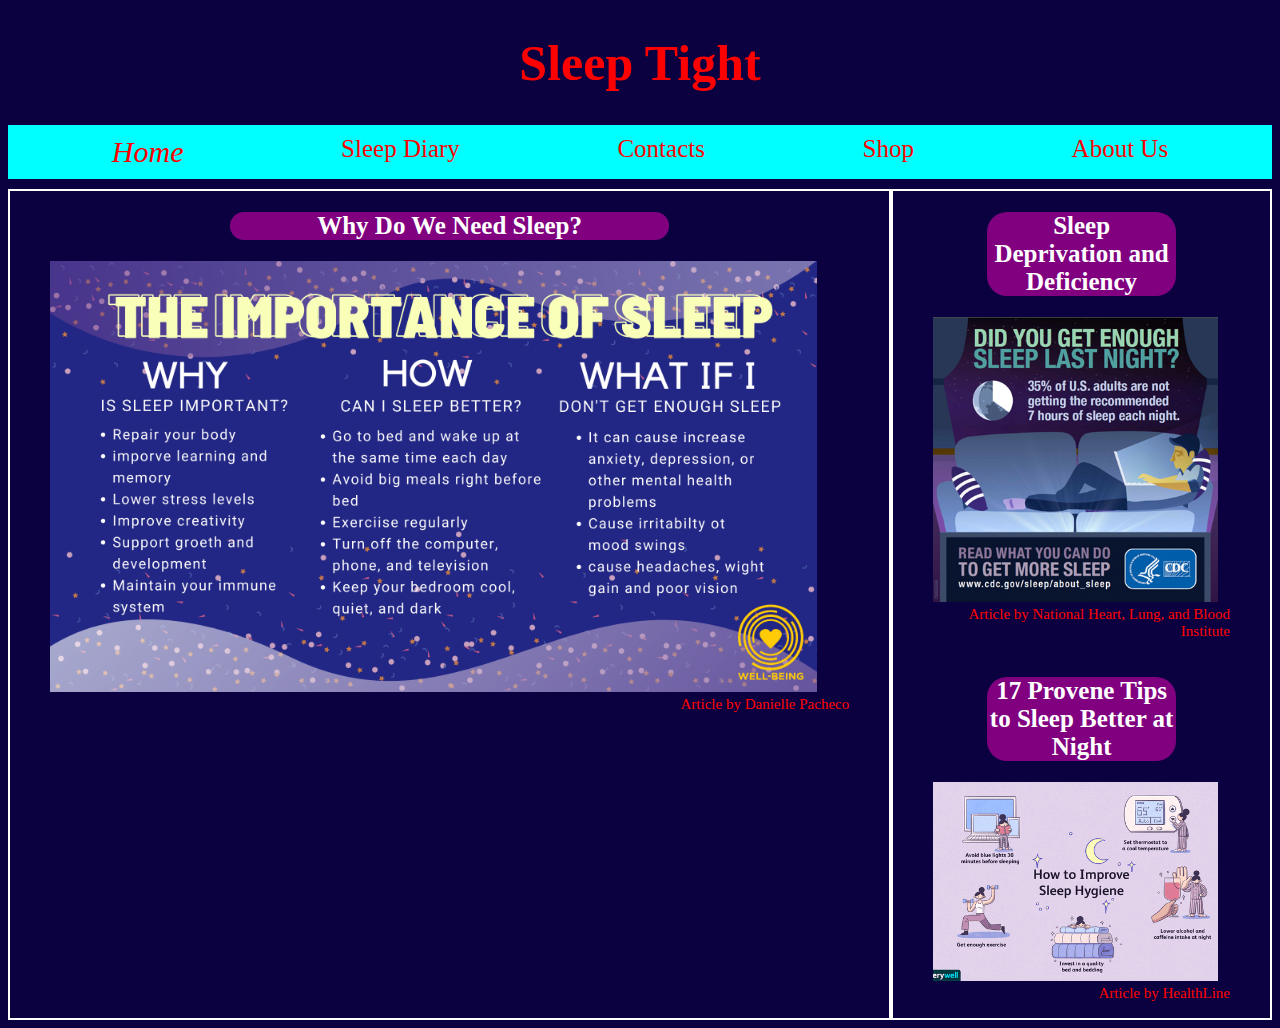
<file: Group-10-HTML-main/index.html>
<!DOCTYPE html>

<html lang="en">
<head>
	<meta charset= "utf-8" />
<title>Sleep Tight</title>
<meta name="viewport" content="width=device-width" />
<link rel="stylesheet" href="css/mobile.css" media="screen and (max-width:480px)"/>
<link rel="stylesheet" href="css/tablet.css" media="screen and  (min-width:481px) and (max-width: 768px)"/>
<link rel="stylesheet" href="css/main.css" media="screen and  (min-width:769px)"/> <!--desktop-->
<link rel = "icon" href= "images/moon.png">
<script src = 'java.js'></script>
</head>
<body>
	<header>
		<h1 class="banner">Sleep Tight</h1>
		<nav>
			<div class ="navbar">
				<a href ="index.html" class = "current">Home</a>
				<a href ="diary.html">Sleep Diary</a>
				<a href="contacts.html">Contacts</a>
				<a href ="shop.html">Shop</a>
				<a href="aboutUs.html">About Us</a>
			</div>
				</nav>
	</header>
	<main>
		<section class="main_section">
			<article id="main">
				<h2 class="heading" id ="line"> Why Do We Need Sleep?</h2>
				<figure>
				<img src="images/ImportanceOfSleep.png" alt="Chart listing the importance of sleeping" titles="The Importance of Sleep" class = "articleImage" />
				<figcaption><a target= "_blank" href= "https://www.sleepfoundation.org/how-sleep-works/why-do-we-need-sleep">Article by Danielle Pacheco</a></figcaption>
				</figure>
				
				
			</article>
			<aside>
			<article>
				<h2 class="heading" id ="line">Sleep Deprivation and Deficiency</h2>
				<figure>
<img src= "images/GetMoreSleep.jpg" alt="35% adult not getting 7 hours of sleep" titles="Get More Sleep" class = "articleImage" />
<figcaption><a target= "_blank" href= "https://www.nhlbi.nih.gov/health-topics/sleep-deprivation-and-deficiency#:~:text=Sleep%20plays%20an%20important%20role,pressure%2C%20diabetes%2C%20and%20stroke.">Article by National Heart, Lung, and Blood Institute</a></figcaption>
				</figure>
				
			</article>
			<article>
				<h2 class="heading" id ="line">17 Provene Tips to Sleep Better at Night</h2>
				<figure>
				<img src="images/ImproveSleep.png" alt="How to improve sleep hygiene" titles="How to sleep hygiene" class = "articleImage" />
				<figcaption><a target= "_blank" href= "https://www.healthline.com/nutrition/17-tips-to-sleep-better#1.-Increase-bright-light-exposure-during-the-day">Article by HealthLine</a></figcaption>
				</figure>
				
			</article>
			</aside>
		</section>
	</main>
	<footer>
</footer>
</body>
</html>
</file>
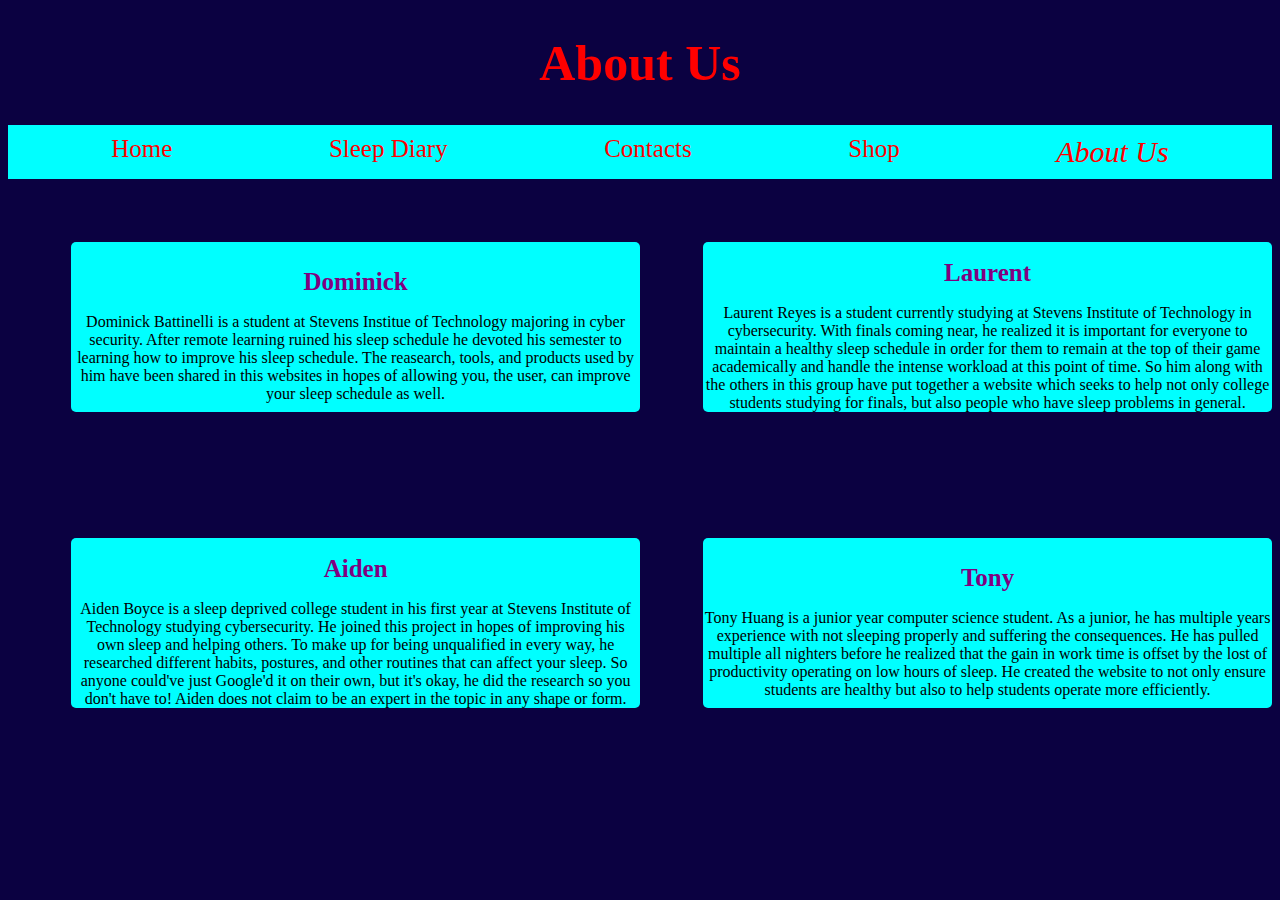
<file: Group-10-HTML-main/aboutUs.html>
<!DOCTYPE html>

<html lang="en">
<head>
	<meta charset= "utf-8" />
<title>Sleep Tight</title>
<meta name="viewport" content="width=device-width" />
<link rel="stylesheet" href="css/mobile.css" media="screen and (max-width:480px)"/>
<link rel="stylesheet" href="css/tablet.css" media="screen and  (min-width:481px) and (max-width: 768px)"/>
<link rel="stylesheet" href="css/main.css" media="screen and  (min-width:769px)"/> <!--desktop-->
<link rel = "icon" href= "images/moon.png">
<script src = 'java.js'></script>
</head>
<body>
	<header>
		<h1 class="banner">About Us</h1>
		<nav>
			<div class ="navbar">
				<a href ="index.html">Home</a>
				<a href ="diary.html">Sleep Diary</a>
				<a href="contacts.html">Contacts</a>
				<a href ="shop.html">Shop</a>
				<a href="aboutUs.html" class = "current">About Us</a>
			</div>
				</nav>
	</header>
	<main class = "container">

		<div><h1 class = "name">Dominick</h1>Dominick Battinelli is a student at Stevens Institue of Technology majoring in cyber security. After remote learning ruined his sleep schedule he devoted his semester to learning how to improve his sleep schedule. The reasearch, tools, and products used by him have been shared in this websites in hopes of allowing you, the user, can improve your sleep schedule as well. </div>
		<div><h1 class = "name">Laurent</h1>Laurent Reyes is a student currently studying at Stevens Institute of Technology in cybersecurity. With finals coming near, he realized it is important for everyone to maintain a healthy sleep schedule in order for them to remain at the top of their game academically and handle the intense workload at this point of time. So him along with the others in this group have put together a website which seeks to help not only college students studying for finals, but also people who have sleep problems in general.</div>
		<div><h1 class = "name">Aiden</h1>Aiden Boyce is a sleep deprived college student in his first year at Stevens Institute of Technology studying cybersecurity. He joined this project in hopes of improving his own sleep and helping others. To make up for being unqualified in every way, he researched different habits, postures, and other routines that can affect your sleep. So anyone could've just Google'd it on their own, but it's okay, he did the research so you don't have to! Aiden does not claim to be an expert in the topic in any shape or form.</div>
		<div><h1 class = "name">Tony</h1>Tony Huang is a junior year computer science student. As a junior, he has multiple years experience with not sleeping properly and suffering the consequences. He has pulled multiple all nighters before he realized that the gain in work time is offset by the lost of productivity operating on low hours of sleep. He created the website to not only ensure students are healthy but also to help students operate more efficiently. </div>

	</main>
	<footer>
</footer>
</body>
</html>
</file>
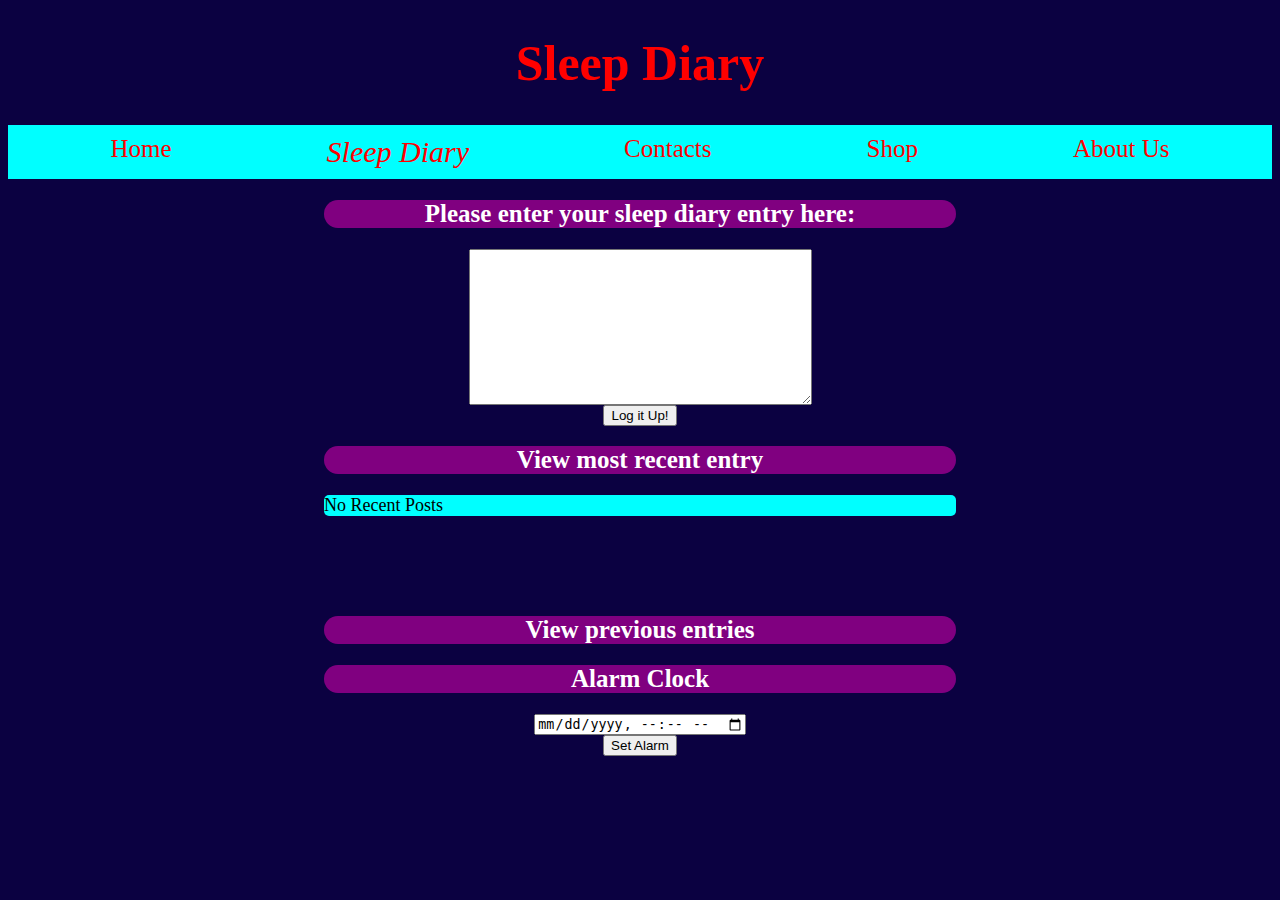
<file: Group-10-HTML-main/diary.html>
<!DOCTYPE html>

<html lang="en">
<head>
	<meta charset= "utf-8" />
<title>Sleep Tight</title>
<meta name="viewport" content="width=device-width" />
<link rel="stylesheet" href="css/mobile.css" media="screen and (max-width:480px)"/>
<link rel="stylesheet" href="css/tablet.css" media="screen and  (min-width:481px) and (max-width: 768px)"/>
<link rel="stylesheet" href="css/main.css" media="screen and  (min-width:769px)"/> <!--desktop-->
<link rel = "icon" href= "images/moon.png">
<script src = 'java.js'></script>
</head>
<body>
	<header>
		<h1 class = "banner">Sleep Diary</h1>
		<nav>
			<div class ="navbar">
				<a href ="index.html">Home</a>
				<a href ="diary.html" class = "current">Sleep Diary</a>
				<a href="contacts.html">Contacts</a>
				<a href ="shop.html">Shop</a>
				<a href="aboutUs.html">About Us</a>
			</div>
				</nav>
	</header>
	<main>
		<div class = "enter">
		<h2 class = "heading">Please enter your sleep diary entry here:</h2>
  			<textarea name = "diary-post" id = 'text' class ='textBox'  rows= "10" cols= "40" required></textarea>
  			<button type="submit" onclick = 'sleepLog()'class = 'textBox' class = 'textInput'>Log it Up!</button>
		</div>
		<div class = "Previous">
		<h2 class = 'heading'>View most recent entry</h2>
			<div class = 'entry' id = 'recent' class = 'recent'>No Recent Posts</div>
		<h2 class = "heading" > View previous entries</h2>
		<ul id = 'posts'>
			
		</ul>
		</div>
		<h2 class = 'heading'>Alarm Clock</h2>
		<input id="alarmTime" type="datetime-local" class = 'textBox'>
		<button id="alarmButton" class= 'textBox' onclick="setAlarm(this);">Set Alarm</button>
		<div id="alarmOptions" class= 'textBox' style="display: none;">
			<button onclick="stopAlarm();">Stop Alarm</button>
		</div>

	</main>
	<footer>
</footer>
</body>
</html>
</file>
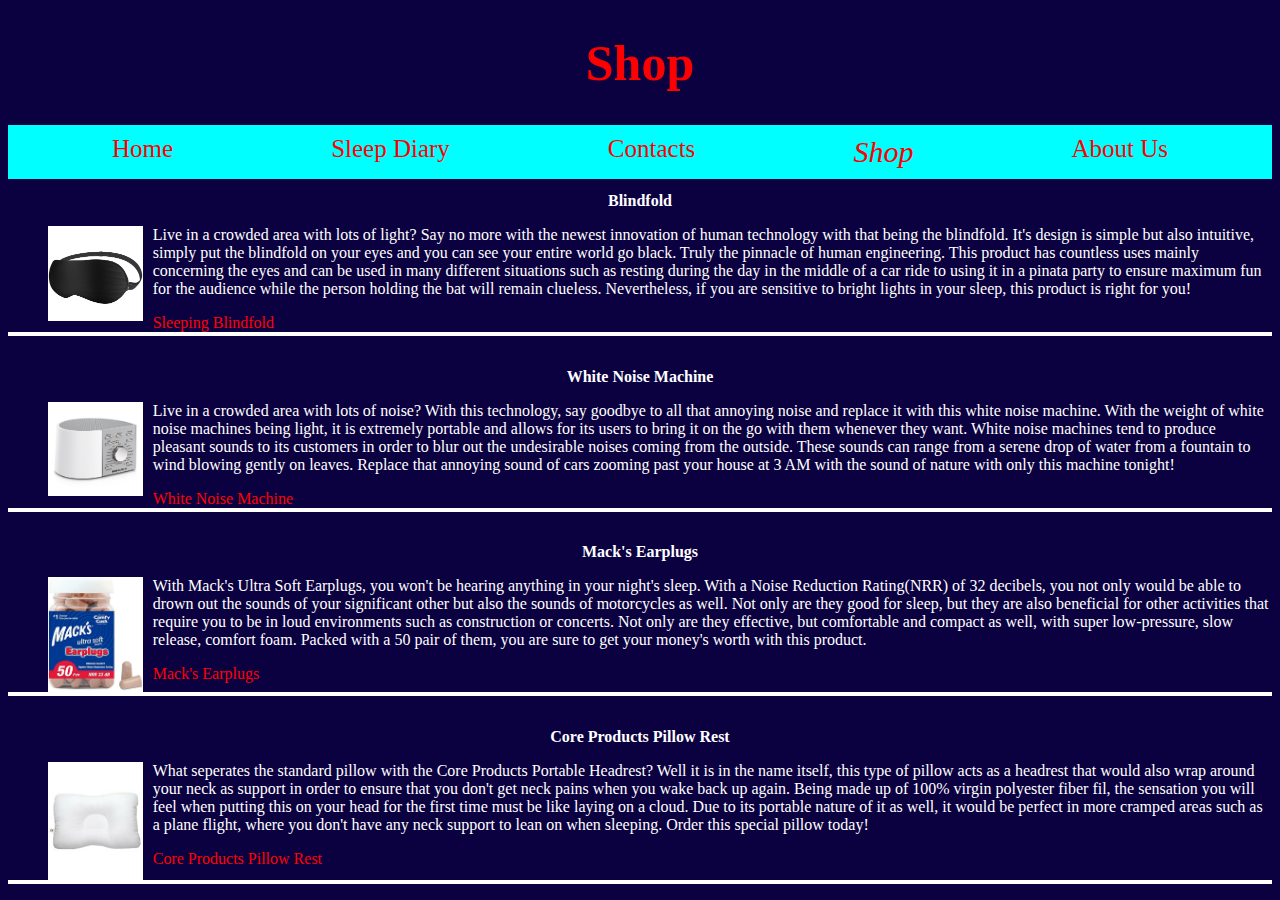
<file: Group-10-HTML-main/shop.html>
<!DOCTYPE html>

<html lang="en">
<head>
	<meta charset= "utf-8" />
<title>Sleep Tight</title>
<meta name="viewport" content="width=device-width" />
<link rel="stylesheet" href="css/mobile.css" media="screen and (max-width:480px)"/>
<link rel="stylesheet" href="css/tablet.css" media="screen and  (min-width:481px) and (max-width: 768px)"/>
<link rel="stylesheet" href="css/main.css" media="screen and  (min-width:769px)"/> <!--desktop-->
<link rel = "icon" href= "images/moon.png">
<script src = 'java.js'></script>
</head>
<body>
	<header>
		<h1 class ="banner">Shop</h1>
		<nav>
	<div class ="navbar">
		<a href ="index.html">Home</a>
		<a href ="diary.html">Sleep Diary</a>
		<a href="contacts.html">Contacts</a>
		<a href ="shop.html" class = "current">Shop</a>
		<a href="aboutUs.html">About Us</a>
	</div>
		</nav>
	</header>
		<main class = "test">
			<div class="products">
				<h2>Blindfold</h2>
				<figure>
					<img src="images/blindfold.jpeg" alt="blindfold" titles="Blindfold" class = "ProductImage" />
				</figure>

				<p> Live in a crowded area with lots of light? Say no more with the newest innovation of human technology with that being the blindfold. It's design is simple but also intuitive, simply put the blindfold on your eyes and you can see your entire world go black. Truly the pinnacle of human engineering. This product has countless uses mainly concerning the eyes and can be used in many different situations such as resting during the day in the middle of a car ride to using it in a pinata party to ensure maximum fun for the audience while the person holding the bat will remain clueless. Nevertheless, if you are sensitive to bright lights in your sleep, this product is right for you! </p>
					<a target= "_blank" href="https://www.amazon.com/Eye-Mask-Adjustable-Blindfold-Eyeshades/dp/B089N77JWM/ref=sxin_15?cv_ct_cx=blindfold+sleeping+mask&keywords=blindfold+sleeping+mask&pd_rd_i=B089N77JWM&pd_rd_r=ec1e2690-f8a1-4337-990c-35a37bcab2b6&pd_rd_w=2ELzQ&pd_rd_wg=dR733&pf_rd_p=804f0d5c-8ca1-4bee-8f2c-05a5c2152c0f&pf_rd_r=6616MX4PV3J33J8WFQ0T&qid=1636001103&sprefix=blindfold+sleepping%2Caps%2C67&sr=1-2-151689ec-2078-4dff-b41e-5c4ca810721b">Sleeping Blindfold</a>
			</div>
			<br>
			
			<div class="products">
				<h2>White Noise Machine</h2>
				<figure>
					<img src="images/whiteNoise.png" alt="whiteNoise" titles="whiteNoise" class = "ProductImage" />
				</figure>
					<p>Live in a crowded area with lots of noise? With this technology, say goodbye to all that annoying noise and replace it with this white noise machine. With the weight of white noise machines being light, it is extremely portable and allows for its users to bring it on the go with them whenever they want. White noise machines tend to produce pleasant sounds to its customers in order to blur out the undesirable noises coming from the outside. These sounds can range from a serene drop of water from a fountain to wind blowing gently on leaves. Replace that annoying sound of cars zooming past your house at 3 AM with the sound of nature with only this machine tonight! </p>
					<a target=  "_blank" href="https://www.amazon.com/White-Noise-Machine-Non-Looping-Rechargeable/dp/B08QD4JCGS/ref=sxin_13_pa_sp_search_thematic_sspa?cv_ct_cx=white+noise+machine&keywords=white+noise+machine&pd_rd_i=B08QD4JCGS&pd_rd_r=f661ac78-40f0-44c6-8d87-21be443e1732&pd_rd_w=176rW&pd_rd_wg=7b5at&pf_rd_p=69e6ba92-4b2b-4486-a0ef-136583f2d22c&pf_rd_r=DN1CQCV8J3T9RX5GYJFE&qid=1636001175&sprefix=white+noise%2Caps%2C127&sr=1-3-a73d1c8c-2fd2-4f19-aa41-2df022bcb241-spons&psc=1&smid=A2T3Q0NF6XB7PG&spLa=[base64]">White Noise Machine</a>
			</div>
			<br>
			
			<div class = "products">
				<h2>Mack's Earplugs</h2>
				<figure>
					<img src= "images/earplugs.jpg" alt= "Earplugs" titles= "Earplugs" class = "ProductImage"/>
				</figure>
					<p>With Mack's Ultra Soft Earplugs, you won't be hearing anything in your night's sleep. With a Noise Reduction Rating(NRR) of 32 decibels, you not only would be able to drown out the sounds of your significant other but also the sounds of motorcycles as well. Not only are they good for sleep, but they are also beneficial for other activities that require you to be in loud environments such as construction or concerts. Not only are they effective, but comfortable and compact as well, with super low-pressure, slow release, comfort foam. Packed with a 50 pair of them, you are sure to get your money's worth with this product.</p>
					<a target= "_blank" href= "https://www.amazon.com/Macks-Ultra-Soft-Foam-Earplugs/dp/B0051U7W32/ref=asc_df_B0051U7W32/?tag=hyprod-20&linkCode=df0&hvadid=312025890921&hvpos=&hvnetw=g&hvrand=13895712320459808458&hvpone=&hvptwo=&hvqmt=&hvdev=c&hvdvcmdl=&hvlocint=&hvlocphy=9003534&hvtargid=pla-387111353261&psc=1&tag=&ref=&adgrpid=64728044760&hvpone=&hvptwo=&hvadid=312025890921&hvpos=&hvnetw=g&hvrand=13895712320459808458&hvqmt=&hvdev=c&hvdvcmdl=&hvlocint=&hvlocphy=9003534&hvtargid=pla-387111353261">Mack's Earplugs</a>
			</div>
			<br>
			<div class= "products">
				<h2>Core Products Pillow Rest</h2>
				<figure>
					<img src= "images/pillowshop.jpg" alt= "Pillow" titles= "Pillow" class= "ProductImage"/>
				</figure>
					<p>What seperates the standard pillow with the Core Products Portable Headrest? Well it is in the name itself, this type of pillow acts as a headrest that would also wrap around your neck as support in order to ensure that you don't get neck pains when you wake back up again. Being made up of 100% virgin polyester fiber fil, the sensation you will feel when putting this on your head for the first time must be like laying on a cloud. Due to its portable nature of it as well, it would be perfect in more cramped areas such as a plane flight, where you don't have any neck support to lean on when sleeping. Order this special pillow today!</p>
					<a target= "_blank" href= "https://www.ebay.com/itm/124586802767?hash=item1d01f3be4f:g:2wEAAOSwAQ5gMxlM">Core Products Pillow Rest</a>
			</div>
		</main>
	<footer>
</footer>
</body>
</html>
</file>
<file: Group-10-HTML-main/css/mobile.css>
nav {
    background-color: aqua;
    }
.navbar {
    float: center;
    text-align: center;
    padding: 10px 25px;
    font-size: 11px;
    background-color: aqua;
    text-decoration: none;
    display: flex;
    flex-direction: row;
    justify-content: space-around;

}
.navbar a:hover{
    color: red;
}
.current{
    font-size: 16px;
    font-style: italic;
    
}
.current{
    font-size: 13px;
    font-style: italic;
    text-decoration: underline;
    color: purple;
}
a{ 
    text-decoration: none;
    text-emphasis-color: black;
}
.banner {
    display: none;
    text-align: center;
    font-size: 50px;
    color: red;
}
/**New added conflict*/
.heading{
    text-align: center;
    font-size: 15px;
    border-radius: 20px;
    background:purple;
    margin-right: 25%;
    margin-left: 25%

}
/**
.articleImage{
    display:block;
    width: 500px;
    height: 350px;
    margin-left: auto;
    margin-right:auto;
}
**/
figcaption{
    text-align: right;
    font-size:7px;
    color:red;
}
/**New added conflict*/
a:link {
    color: red;
    background-color: transparent;
    text-decoration: none;
  }
  a:visited {
    color: red;
    background-color: transparent;
    text-decoration: none;
  }


body{
    background-color: rgb(11, 1, 65);
    /*
    background-image: url(../images/free-stars-pattern-vectors.jpg);
    background-repeat: repeat;
    */
    color: white;
}

.main_section{
    display: flex;
    flex-direction: column;
}

.main_section>article{
    flex:1 1 70%;
    border: 2px solid white;
    margin-top: 10px;
}
.main_section>article>p{
    display:none;
    padding: 0px 10px;
    margin-top: 10px;
}
.main_section article h1{
    text-align: center;
    
}
.main_section>aside{
    display: flex;
    flex:1 1 30%;
    flex-direction: row;
    border: 2px solid white;
    margin-top: 10px;
}
.main_section aside h2{
    text-align: center;
}

img {
    width: 96%;
    height: auto;
}

h1 {
    display: block;
    font-size: 2em;
    margin-top: 0.67em;
    margin-bottom: 0.67em;
    margin-left: 0;
    margin-right: 0;
    font-weight: bold;
  }

  h2 {
    display: block;
    font-size: 11px;
    margin-top: 0.83em;
    margin-bottom: 0.83em;
    margin-left: 0;
    margin-right: 0;
    font-weight: bold;
  }

  .entry {
    border-radius: 5px;
    background:cyan;
    color: black;
    margin-bottom: 50px;
    margin-right: 5%;
    margin-left:5%;
    font-size: 15px;
  }
 .textBox{
      display: flex;
      flex-direction: row ;
      justify-content: center;
      margin:auto;
  }

  .recent{
    text-align:center;
  }

  .textInput{
    width: 50%;
  }

  .container{
      display: flex;
      flex-direction: column;
      min-height: 100%;
  }
  .container > div{
      display: flex;
      flex-basis: 45%;
      flex-direction: column;
      justify-content: center;
      margin-top: 4%;
      margin-left: 2%;
      margin-right: 2%;  
      border-radius: 5px;
      text-align: center;
    background:cyan;
    color: black;
  }
  
  .name {
        text-align: center;
        font-size: 25px;
        color: purple;
        margin-right: 25%;
        margin-left: 25%
  }

  .ProductImage{
    display: block;
    margin-left: auto;
    margin-right: auto;
    width: 50%;
    height: auto;
  }
  .products h2{
      text-align:center;
  }
  
  .ContactImage{
    display: block;
    margin-left: auto;
    margin-right: auto;
    width: 50%;
    height: auto;
  }

  .contacts{
    border-bottom: 4px solid white;
    overflow: hidden;
}
    .products{
    border-bottom: 4px solid white;
    overflow: hidden;
}

  .contacts h2{
      text-align:center
  }
</file>
<file: Group-10-HTML-main/css/tablet.css>
nav {
    background-color: aqua;
    }
.navbar {
    float: center;
    text-align: center;
    padding: 10px 25px;
    font-size: 15px;
    background-color: aqua;
    text-decoration: none;
    display: flex;
    flex-direction: row;
    justify-content: space-around;

}
.navbar a:hover{
    color: red;
}
.current{
    font-size: 20px;
    font-style: italic;
}
.current{
    font-size: 17px;
    font-style: italic;
    text-decoration: underline;
    color: purple;
}
a{ 
    text-decoration: none;
    text-emphasis-color: black;
}
.banner {
    text-align: center;
    font-size: 30px;
    color: red;
}
/**New added conflict*/
.heading{
    text-align: center;
    font-size: 20px;
    border-radius: 20px;
    background:purple;
    margin-right: 25%;
    margin-left: 25%

}
/**
.articleImage{
    display:block;
    width: 500px;
    height: 350px;
    margin-left: auto;
    margin-right:auto;
}
**/
figcaption{
    text-align: right;
    font-size: 10px;
    color:red;
}
/**New added conflict*/
a:link {
    color: red;
    background-color: transparent;
    text-decoration: none;
  }
  a:visited {
    color: red;
    background-color: transparent;
    text-decoration: none;
  }


body{
    background-color: rgb(1, 1, 65);
    /*
    background-image: url(../images/free-stars-pattern-vectors.jpg);
    background-repeat: repeat;
    */
    color: white;
}

.main_section{
    display: flex;
    flex-direction: column;
}
.main_section>article{
    flex:1 1 70%;
    border: 2px solid white;
    margin-top: 10px;
    margin-left:2%;
}
.main_section>article>figure{
    float:left;
    width:70%;
    margin: 10px 5px 0px 5px;
    
}
.main_section>article>p{
    float:left;
    width:23%;
    height:170px;                 /*Controls the height of the paragraph block. Text can overflow box. Put border around it. Height should be based on the image- but no time*/
    overflow:hidden;/*The height is specified earlier- hide text that is overflowed*/
    padding: 0px 10px;
    margin-top: 10px;
}
.main_section article h1{
    text-align: center;
    
}
.main_section>aside{
    display: flex;
    flex:1 1 30%;
    flex-direction: row;
    border: 2px solid white;
    margin-top: 10px;
}
.main_section aside h2{
    text-align: center;
}

img {
    width: 96%;
    height: auto;
}

h1 {
    display: block;
    font-size: 2em;
    margin-top: 0.67em;
    margin-bottom: 0.67em;
    margin-left: 0;
    margin-right: 0;
    font-weight: bold;
  }

  h2 {
    display: block;
    font-size: 18px;
    margin-top: 0.83em;
    margin-bottom: 0.83em;
    margin-left: 0;
    margin-right: 0;
    font-weight: bold;
  }

  .entry {
    border-radius: 5px;
    background:cyan;
    color: black;
    margin-bottom: 50px;
    margin-right: 10%;
    margin-left:10%;
    font-size: 18px;
  }
 .textBox{
      display: flex;
      flex-direction: row ;
      justify-content: center;
      margin:auto;
  }

  .recent{
    text-align:center;
  }

  .textInput{
    width: 50%;
  }

  .container{
      display: flex;
      flex-direction: column;
      min-height: 100%;
  }
  .container > div{
      display: flex;
      flex-basis: 45%;
      flex-direction: column;
      justify-content: center;
      margin-top: 4%;
      margin-left: 2%;
      margin-right: 2%;  
      border-radius: 5px;
      text-align: center;
    background:cyan;
    color: black;
  }

  .name {
        text-align: center;
        font-size: 25px;
        color: purple;
        margin-right: 25%;
        margin-left: 25%
  }

  .ProductImage{
    display: block;
    margin-left: auto;
    margin-right: auto;
    width: 50%;
    height: auto;
  }
  .products h2{
      text-align:center;
  }

  .ContactImage{
    display: block;
    margin-left: auto;
    margin-right: auto;
    width: 50%;
    height: auto;
  }
  .contacts{
    border-bottom: 4px solid white;
    overflow: hidden;
}
.products{
    border-bottom: 4px solid white;
    overflow: hidden;
}


  .contacts h2{
      text-align:center
  }
</file>
<file: Group-10-HTML-main/css/main.css>
/*
    Made by: Dominick Battinelli, Tony Huang, Aiden Boyce, Laurent Reyes
    " I pledge my honor that I have abided by the Stevens Honor System" - Group 10
*/
nav {
    background-color: aqua;
    }
.navbar {
    float: center;
    text-align: center;
    padding: 10px 25px;
    font-size: 25px;
    background-color: aqua;
    text-decoration: none;
    display: flex;
    flex-direction: row;
    justify-content: space-around;

}
.navbar a:hover{
    text-decoration: underline;
}
.current{
    font-size: 30px;
    font-style: italic;
    text-decoration: underline;
    color: purple;
}
a{ 
    text-decoration: none;
    text-emphasis-color: black;
}
.banner {
    text-align: center;
    font-size: 50px;
    color: red;
}
/**New added conflict*/
.heading{
    text-align: center;
    font-size: 25px;
    border-radius: 20px;
    background:purple;
    margin-right: 25%;
    margin-left: 25%

}
/**
.articleImage{
    display:block;
    width: 500px;
    height: 350px;
    margin-left: auto;
    margin-right:auto;
}
**/
figcaption{
    text-align: right;
    font-size: 15px;
    color:red;
}
/**New added conflict*/
a:link {
    color: red;
    background-color: transparent;
    text-decoration: none;
  }
  a:visited {
    color: red;
    background-color: transparent;
    text-decoration: none;
  }

body{
    background-color: rgb(11, 1, 65);
    /*
    background-image: url(../images/free-stars-pattern-vectors.jpg);
    background-repeat: repeat;
    */
    color: white;
}

.main_section{
    display: flex;
    flex-direction: row;
}
.main_section>article{
    flex:1 1 70%;
    border: 2px solid white;
    margin-top: 10px;
}
.main_section>article>p{
    padding: 0px 10px;
    margin-top: 10px;
}
.main_section article h1{
    text-align: center;
    
}
.main_section>aside{
    display: flex;
    flex:1 1 30%;
    flex-direction: column;
    border: 2px solid white;
    margin-top: 10px;
}
.main_section aside h2{
    text-align: center;
}

img {
    width: 96%;
    height: auto;
}

h1 {
    display: block;
    font-size: 2em;
    margin-top: 0.67em;
    margin-bottom: 0.67em;
    margin-left: 0;
    margin-right: 0;
    font-weight: bold;
  }

  h2 {
    display: block;
    font-size: 1em;
    margin-top: 0.83em;
    margin-bottom: 0.83em;
    margin-left: 0;
    margin-right: 0;
    font-weight: bold;
  }

  .entry {
    border-radius: 5px;
    background:cyan;
    color: black;
    margin-bottom: 100px;
    margin-right: 25%;
    margin-left:25%;
    font-size: 18px;
  }
  .textBox{
      display: flex;
      flex-direction: row ;
      justify-content: center;
      margin:auto;
  }

  .recent{
    text-align:center;
  }

  .textInput{
    width: 50%;
  }

 

  .container{
      display: flex;
      flex-wrap: wrap;
      flex-direction: row;
      min-height: 100%;
  }
  .container > div{
      display: flex;
      flex-basis: 45%;
      flex-direction: column;
      justify-content: center;
      margin-top: 5%;
      margin-bottom: 5%;
      margin-left: 5%;  
      border-radius: 5px;
      text-align: center;
    background:cyan;
    color: black;
  }

  .name {
        text-align: center;
        font-size: 25px;
        color: purple;
        margin-right: 25%;
        margin-left: 25%
  }


  .ProductImage{
    float:left;
    width: 8%;
    height: auto;
    margin-right: 10px;
  }
  .products h2{
      text-align:center;
  }

  .ContactImage{
    float:left;
    width: 8%;
    height: auto;
    margin-right: 10px;
  }

  .contacts{
      border-bottom: 4px solid white;
      overflow: hidden;
  }
  .products{
    border-bottom: 4px solid white;
    overflow: hidden;
}


  .contacts h2{
      text-align:center;
  }
</file>
